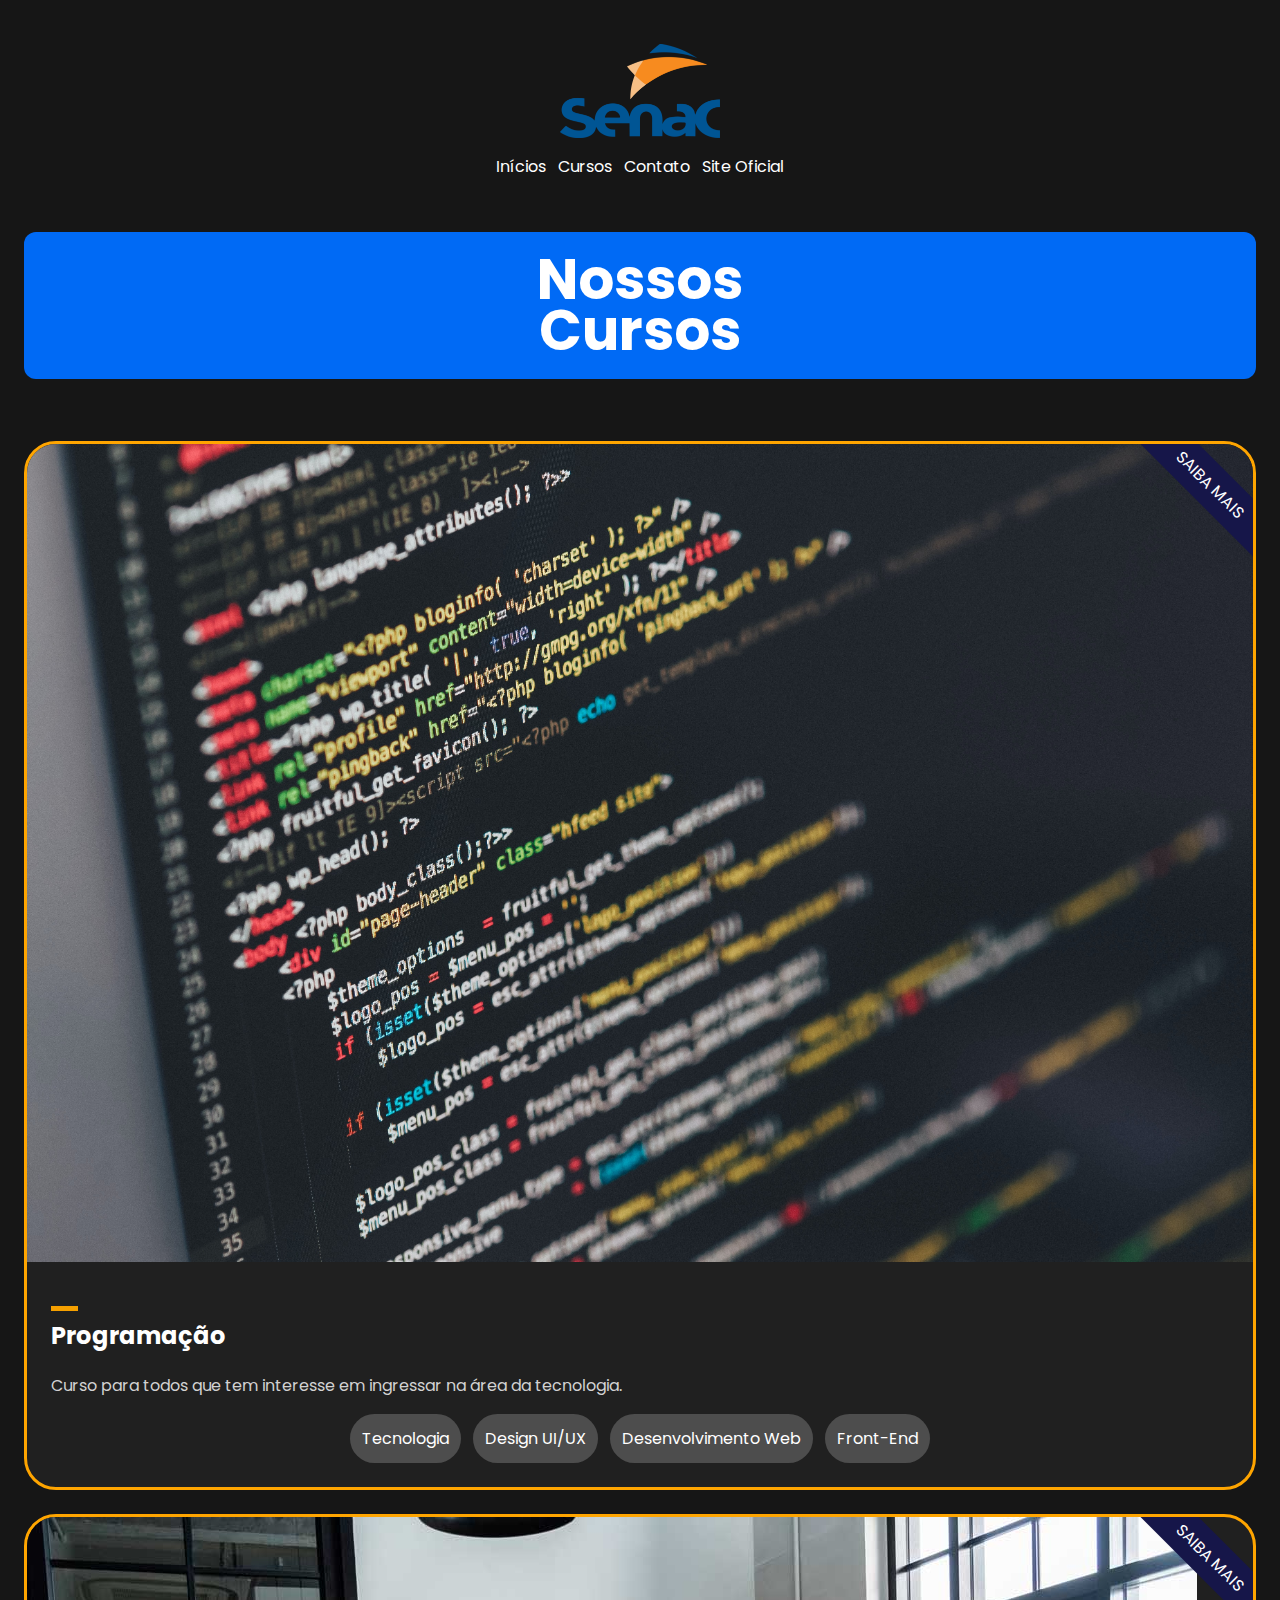
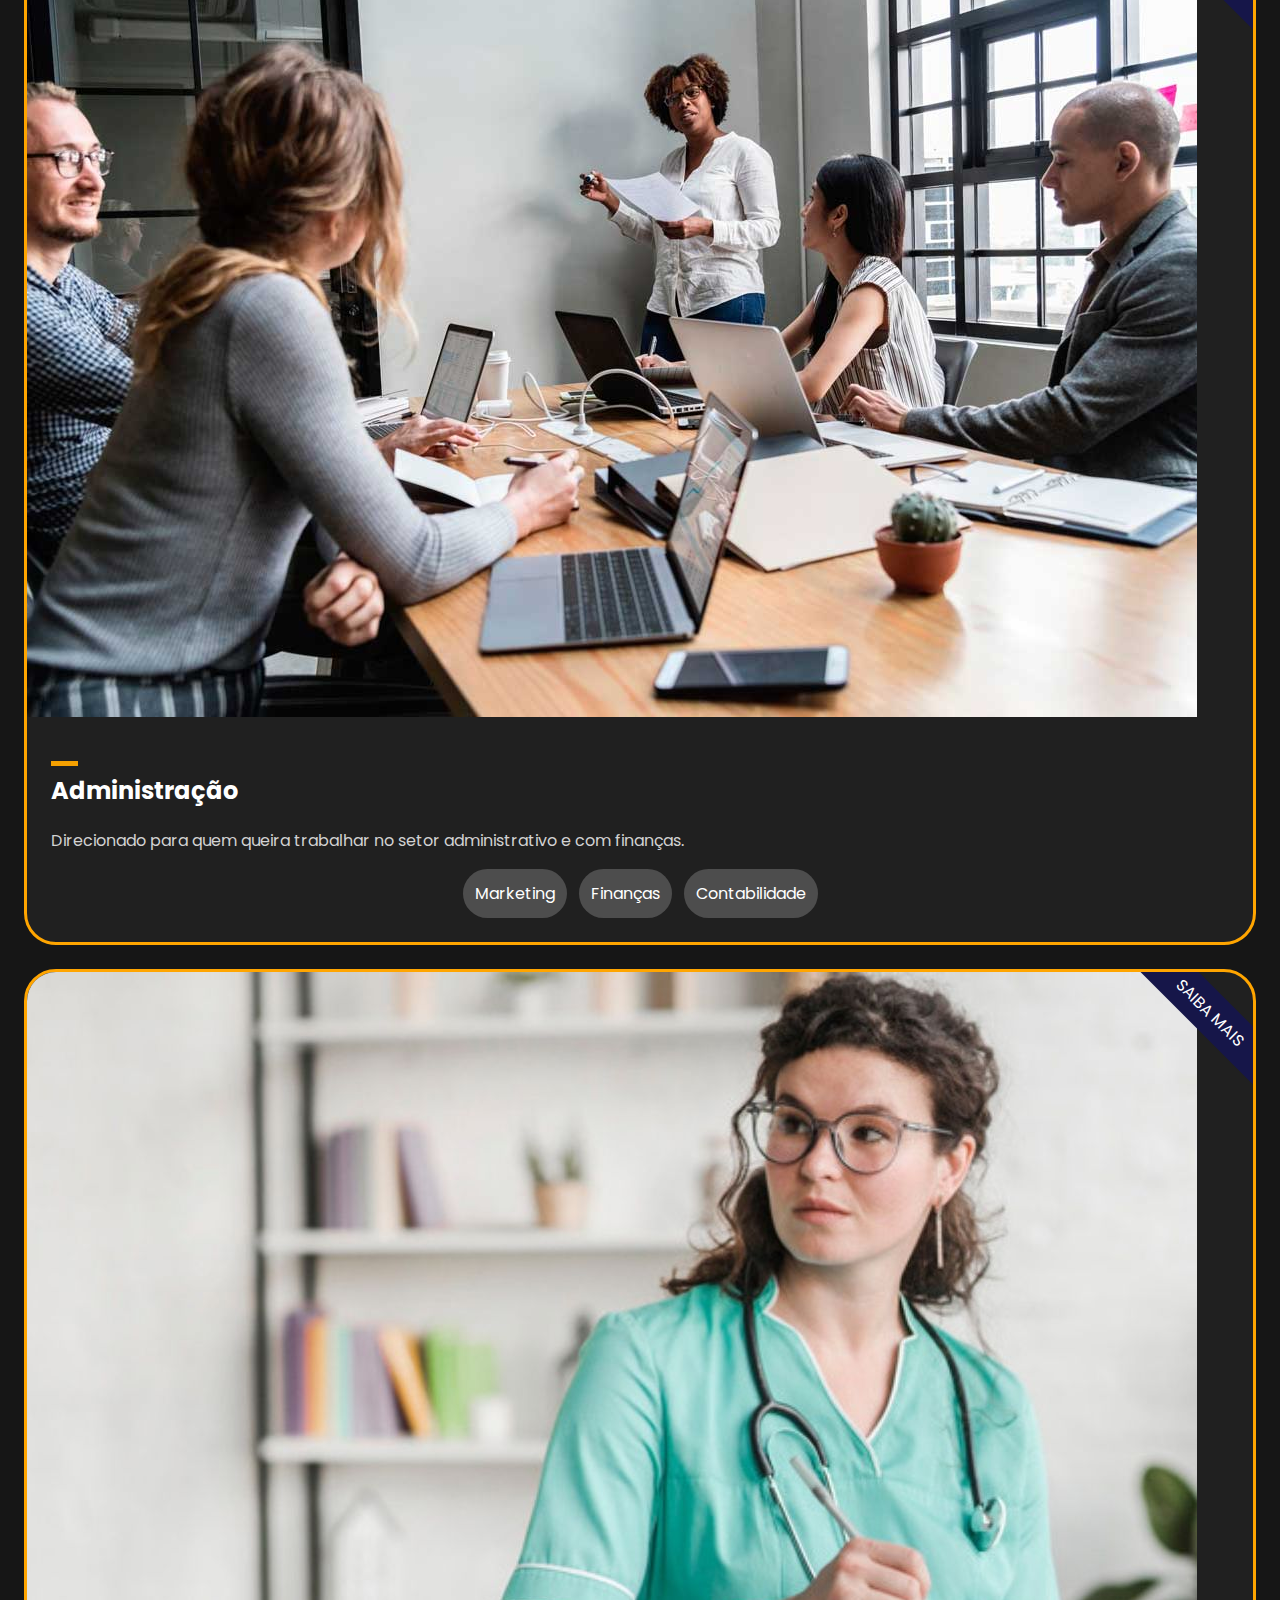
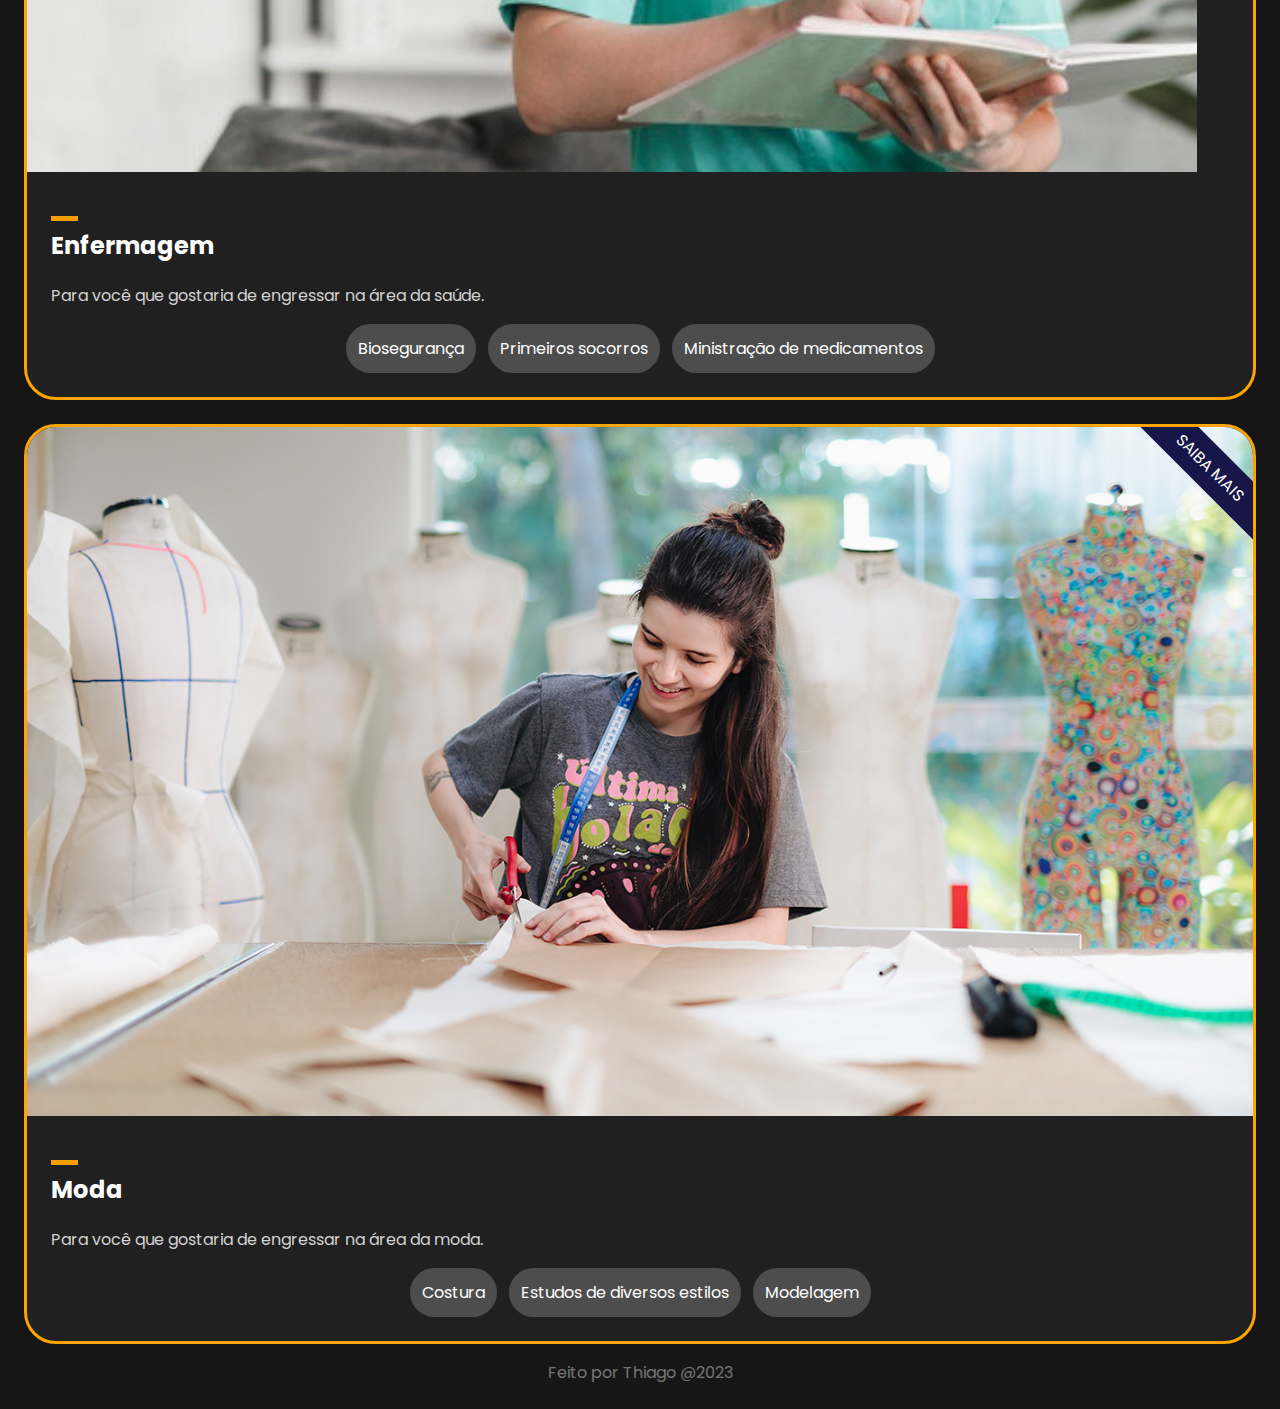
<file: Index.html>
<!DOCTYPE html>
<html lang="en">

<head>
    <meta charset="UTF-8">
    <meta http-equiv="X-UA-Compatible" content="IE=edge">
    <meta name="viewport" content="width=device-width, initial-scale=1.0">
    <title>Document</title>
    <link rel="preconnect" href="https://fonts.googleapis.com">
    <link rel="preconnect" href="https://fonts.gstatic.com" crossorigin>
    <link href="https://fonts.googleapis.com/css2?family=Poppins:wght@300;500;700&display=swap" rel="stylesheet">
    <link rel="stylesheet" href="style.css">
</head>

<body>
    <header>
        <img class="logo-senac" src="logo-senac.png" alt=" Logomarca do logo-senac">
        <ul class="lista-botoes"> 
            <li>Inícios</li>
            <li>Cursos</li>
            <a href="contato.html"><li>Contato</li><a>
            <li>Site Oficial</li>
        </UL>
    </header>

    <main>
        <h1>Nossos <br> Cursos</h1>
        <ul class="curso-lista">

            <li class="curso-item">
                <img src="programacao.jpg" alt="">
                <div class="curso-texto">
                    <a href="#">SAIBA MAIS</a>
                    <span></span>
                    <h2>Programação</h2>
                    <p>Curso para todos que tem interesse em ingressar na área da tecnologia.</p>
                    <ul>
                        <li>Tecnologia</li>
                        <li>Design UI/UX</li>
                        <li>Desenvolvimento Web</li>
                        <li>Front-End</li>
                    </ul>
                </div>
            </li>

            <li class="curso-item">
                <img src="administracao.jpg" alt="">
                <div class="curso-texto">
                    <a href="#">SAIBA MAIS</a>
                    <span></span>
                    <h2>Administração</h2>
                    <p>Direcionado para quem queira trabalhar no setor administrativo e com finanças.</p>
                    <ul>
                        <li>Marketing</li>
                        <li>Finanças</li>
                        <li>Contabilidade</li>
                    </ul>
                </div>
            </li>

          
            <li class="curso-item">
                <img src="enfermagem.jpg" alt="">
                <div class="curso-texto">
                    <a href="#">SAIBA MAIS</a>
                    <span></span>
                    <h2>Enfermagem</h2>
                    <p>Para você que gostaria de engressar na área da saúde.</p>
                    <ul>
                        <li>Biosegurança</li>
                        <li>Primeiros socorros</li>
                        <li>Ministração de medicamentos</li>
                    </ul>
                </div>
            </li>  

<li class="curso-item">
            <img src="moda.jpg" alt="">
            <div class="curso-texto">
                <a href="#">SAIBA MAIS</a>
                <span></span>
                <h2>Moda</h2>
                <p>Para você que gostaria de engressar na área da moda.</p>
                <ul>
                    <li>Costura</li>
                    <li>Estudos de diversos estilos</li>
                    <li>Modelagem</li>
                </ul>
            </div>
        </li>  


        </ul>
        
    </main>
    <footer>
        Feito por Thiago @2023
    </footer>

    <script src="index.js"></script>
</body>

</html>
</file>
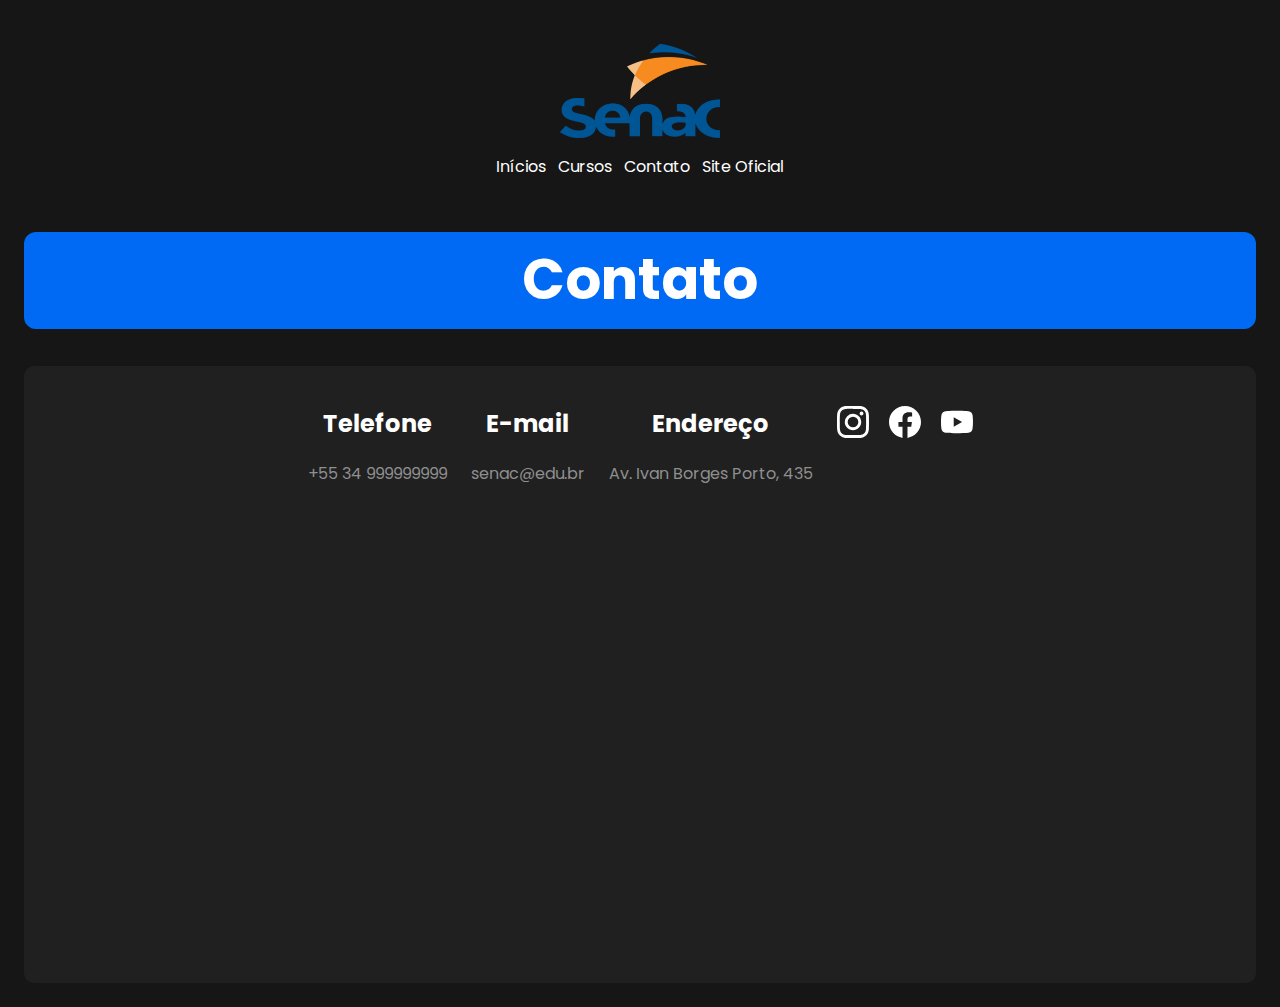
<file: contato.html>
<!DOCTYPE html>
<html lang="en">

<head>
    <meta charset="UTF-8">
    <meta http-equiv="X-UA-Compatible" content="IE=edge">
    <meta name="viewport" content="width=device-width, initial-scale=1.0">
    <title>Contato - Senac</title>
    <link rel="preconnect" href="https://fonts.googleapis.com">
    <link rel="preconnect" href="https://fonts.gstatic.com" crossorigin>
    <link href="https://fonts.googleapis.com/css2?family=Poppins:wght@300;500;700&display=swap" rel="stylesheet">
    <link rel="stylesheet" href="style.css">
</head>

<body>
    <header>
        <img class="logo-senac" src="logo-senac.png" alt=" Logomarca do logo-senac">
        <ul class="lista-botoes">
            <li>Inícios</li>
            <a href="index.html">
                <li>Cursos</li>
            </a>
            <li>Contato</li>
            <li>Site Oficial</li>
        </UL>
    </header>

    <main>


        <h1>Contato</h1>
        <div class="contato">
            <ul class="contato-informacoes">
                <li>
                    <h2>Telefone</h2>
                    <span>+55 34 999999999</span>
                </li>
                <li>
                    <h2>E-mail</h2>
                    <span>senac@edu.br</span>
                </li>
                <li>
                    <h2>Endereço</h2>
                    <span>Av. Ivan Borges Porto, 435</span>
                </li>

                <li>
                    <ul class="contato-redes">
                        <li>
                            <img src="instagram.svg" alt="">
                        </li>
                        <li>
                            <img src="facebook.svg" alt="">
                        </li>
                        <li>
                            <img src="youtube.svg" alt="">
                        </li>
                    </ul>
                </li>
            </ul>
            <iframe src="https://www.google.com/maps/embed?pb=!1m18!1m12!1m3!1d3781.724464277767!2d-46.50949852461353!3d-18.586456897881867!2m3!1f0!2f0!3f0!3m2!1i1024!2i768!4f13.1!3m3!1m2!1s0x94ae8ac557957281%3A0x1635d8b37fce816d!2sSenac%20-%20Patos%20de%20Minas!5e0!3m2!1spt-BR!2sbr!4v1684355024186!5m2!1spt-BR!2sbr" width="100" height="450" style="border:0;" allowfullscreen="" loading="lazy" referrerpolicy="no-referrer-when-downgrade"></iframe>
        </div>
    </main>
</body>

</html>
</file>
<file: style.css>
img {
    max-width: 100%;
}

ul {
    list-style: none;
    padding: 0px;
}

.logo-senac {
    width: 160px;
    margin-top: 20px;
   /* animation: rodar 3s infinite; */
}

.lista-botoes {
    display: flex;
    flex-direction: row;
    gap: 12px;
    color: white;
}

header {
     display: flex;
     flex-direction: column; 
     align-items: center;
}

h1 {
    background-color: #006af5; 
    color: #ffffff;
    padding: 23px;
    text-align: center;
    text-align: center;
    border-radius: 12px;
    font-size: 56px;
    line-height: 90%;
}
.curso-item {
    background-color: #202020;
    color: white;
    position: relative;
    overflow: hidden;
    border-radius: 32px;
    border: 3px solid orange;
}

body {
    padding: 16px;
    background-color: #161616;
    font-family: 'Poppins', sans-serif;
}

.curso-texto{
    padding: 24px;
    border-radius: 32px;
}

h2 {
    margin-top: 0px;
}


.curso-texto li{
    background-color: #4d4d4d;
    padding: 12px;
    border-radius: 32px;
}


.curso-texto ul {
    display: flex;
    flex-direction: row;
    flex-wrap: wrap;
    gap: 12px;
    justify-content: center;
}

.curso-texto span{
    height: 5px;
    width: 27px;
    background-color: #f5a000;
    display: inline-block;
    transition: 2s ease;
}

.curso-texto a{
    background-color: #161649;
    color: white;
    text-decoration: none;
    padding: 8px;
    position: absolute;
    top: 20px;
    right: -65px;
    width: 200px;
    text-align: center;
    transform: rotate(45deg);
}

 .curso-item p {
    color: #d2d2d2;
 }

 .curso-item:hover span{
    width: 120px;
 }

 .curso-lista{
    display: flex;
    flex-direction: column;
    gap: 24px;
 }

 footer{
    color: white;
    text-align: center;
    opacity: 0.4;
 }

 @keyframes rodar {
    from{
transform: rotate(0deg);

    }
    to{
transform: rotate(360deg);

    }   
 }

 a{
    color: white;
    text-decoration: none;
 }

 .contato-informacoes h2{
    color: white;
 }

 .contato-informacoes span {
    color: rgb(143, 143, 143);
 }

 .contato-informacoes{
    display: flex;
    flex-wrap: wrap;
    gap: 24px;
    justify-content: center;
    text-align: center;

 }

 .contato-redes{
    display: flex;
    flex-direction: row;
    gap: 20px;

 }

 .contato {
    background-color: #202020;
    padding: 24px;
    border-radius: 10px;

 }

 iframe{
    max-width: 100%;
    border-radius: 12px;
    
 }
</file>
